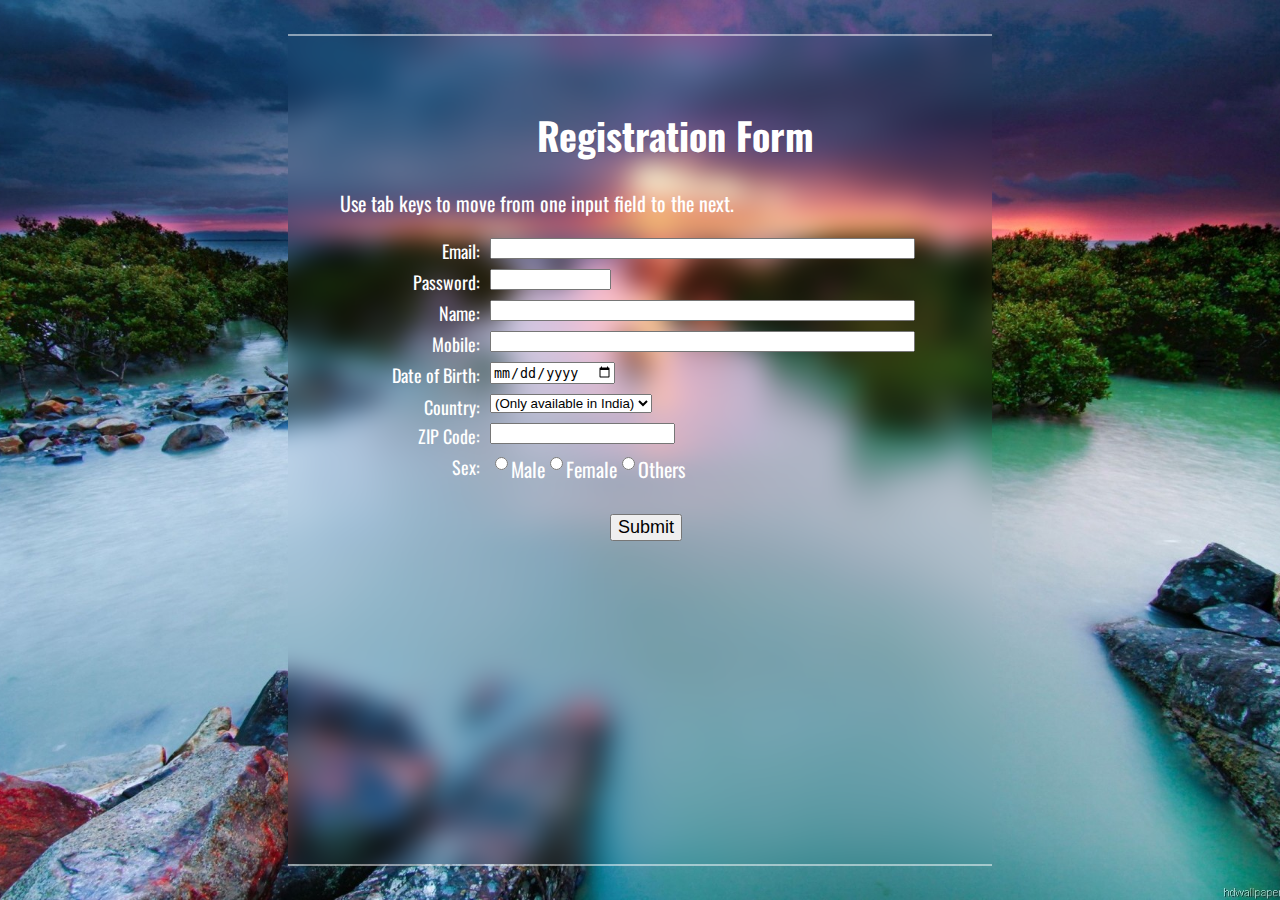
<file: reg.html>
<!DOCTYPE html>
<html lang="en"><head>
<meta charset="utf-8">
<title>JavaScript Form Validation using a sample registration form</title>
<meta name="keywords" content="example, JavaScript Form Validation, Sample registration form" />
<meta name="description" content="This document is an example of JavaScript Form Validation using a sample registration form. " />
<link rel='stylesheet' href='styler.css'/>
    <link href="https://fonts.googleapis.com/css?family=Oswald&display=swap" rel="stylesheet">
<script src="form.js"></script>
</head>
<body onload="document.registration.userid.focus();">
    <div class="widget center">
  
  <div class="blur"></div>
  
  <div class="text center">      
<h1>Registration Form</h1>
Use tab keys to move from one input field to the next.
<form name='registration' onSubmit="return formValidation();">
<ul>
<li><label for="email">Email:</label></li>
<li><input type="text" name="email" size="50" /></li>
<li><label for="passid">Password:</label></li>
<li><input type="password" name="passid" size="12" /></li>
<li><label for="username">Name:</label></li>
<li><input type="text" name="username" size="50" /></li>
<li><label for="numb">Mobile:</label></li>
<li><input type="text" name="numb" size="50" /></li>
<li><label for="DoB">Date of Birth:</label>
<input type="date" name="DOB" id="dob"><br><br>
</li>
<li><label for="country">Country:</label></li>
<li><select name="country">
<option selected="" value="Default">(Only available in India)</option>
<option value="DZ">India</option>
</select></li>
<li><label for="zip">ZIP Code:</label></li>
<li><input type="text" name="zip" /></li>
<li><label id="gender">Sex:</label></li>
<li><input type="radio" name="sex" value="Male" /><span>Male</span></li>
<li><input type="radio" name="sex" value="Female" /><span>Female</span></li>
    <li><input type="radio" name="sex" value="Other" /><span>Others</span></li>
<li><input type="submit" name="submit" value="Submit" /></li>
</ul>
</form>
  </div>
</div>
</body>
<?php
$user="root";
$pass='';
$db='hackathon';

$db=new mysqli('localhost',$user,$pass,$db) or die("Unable to connect");

?>
</html>
</file>
<file: styler.css>
body{
    background:url(back.jfif) center no-repeat;
    background-size:100%;
    color: #fff;
}
h1 {
margin-left: 70px;
}
form li {
list-style: none;
margin-bottom: 5px;
}

form ul li label{
float: left;
clear: left;
width: 100px;
text-align: right;
margin-right: 10px;
font-size:18px;
}

form ul li input, select, span {
float: left;
margin-bottom: 10px;
}

form textarea {
float: left;
width: 350px;
height: 150px;
}

[type="submit"] {
clear: left;
margin: 20px 0 0 230px;
font-size:18px
}

p {
margin-left: 70px;
font-weight: bold;
}
body {
  background: url(417109.jpg) no-repeat center center fixed;
  background-size: cover;
    font-family: 'Oswald', sans-serif;
    font-size:20px;
}

.blur {
  background: url(417109.jpg) no-repeat center center fixed;
  background-size: cover;
  overflow: hidden;
  filter: blur(13px);
  position: absolute;
  top: -50px;
  left: -50px;
  right: -50px;
  bottom: -50px;
}

.widget {
  border-top: 2px solid rgba(255, 255, 255, .5);
  border-bottom: 2px solid rgba(255, 255, 255, .5);
  height: 92%;
  width: 55%;
  overflow: hidden;
}

.center {
  position: absolute;
  margin: auto;
  top: 0;
  bottom: 0;
  left: 0;
  right: 0;
}
.text {
  height: 800px;
  width: 600px;
}

.text h1 {
  text-align: center;
  text-shadow: 1px 1px rgba(0, 0, 0, .1);
  color: #ffffff;
  margin-top: 57px;
  font-weight: 700;
  font-size: 38px;
}

.text p {
  text-align: center;
  color: #ffffff;
  text-shadow: 1px 1px rgba(0, 0, 0, .1);
  margin-top: 0px;
  font-weight: 400;
  font-size: 22px;
}
</file>
